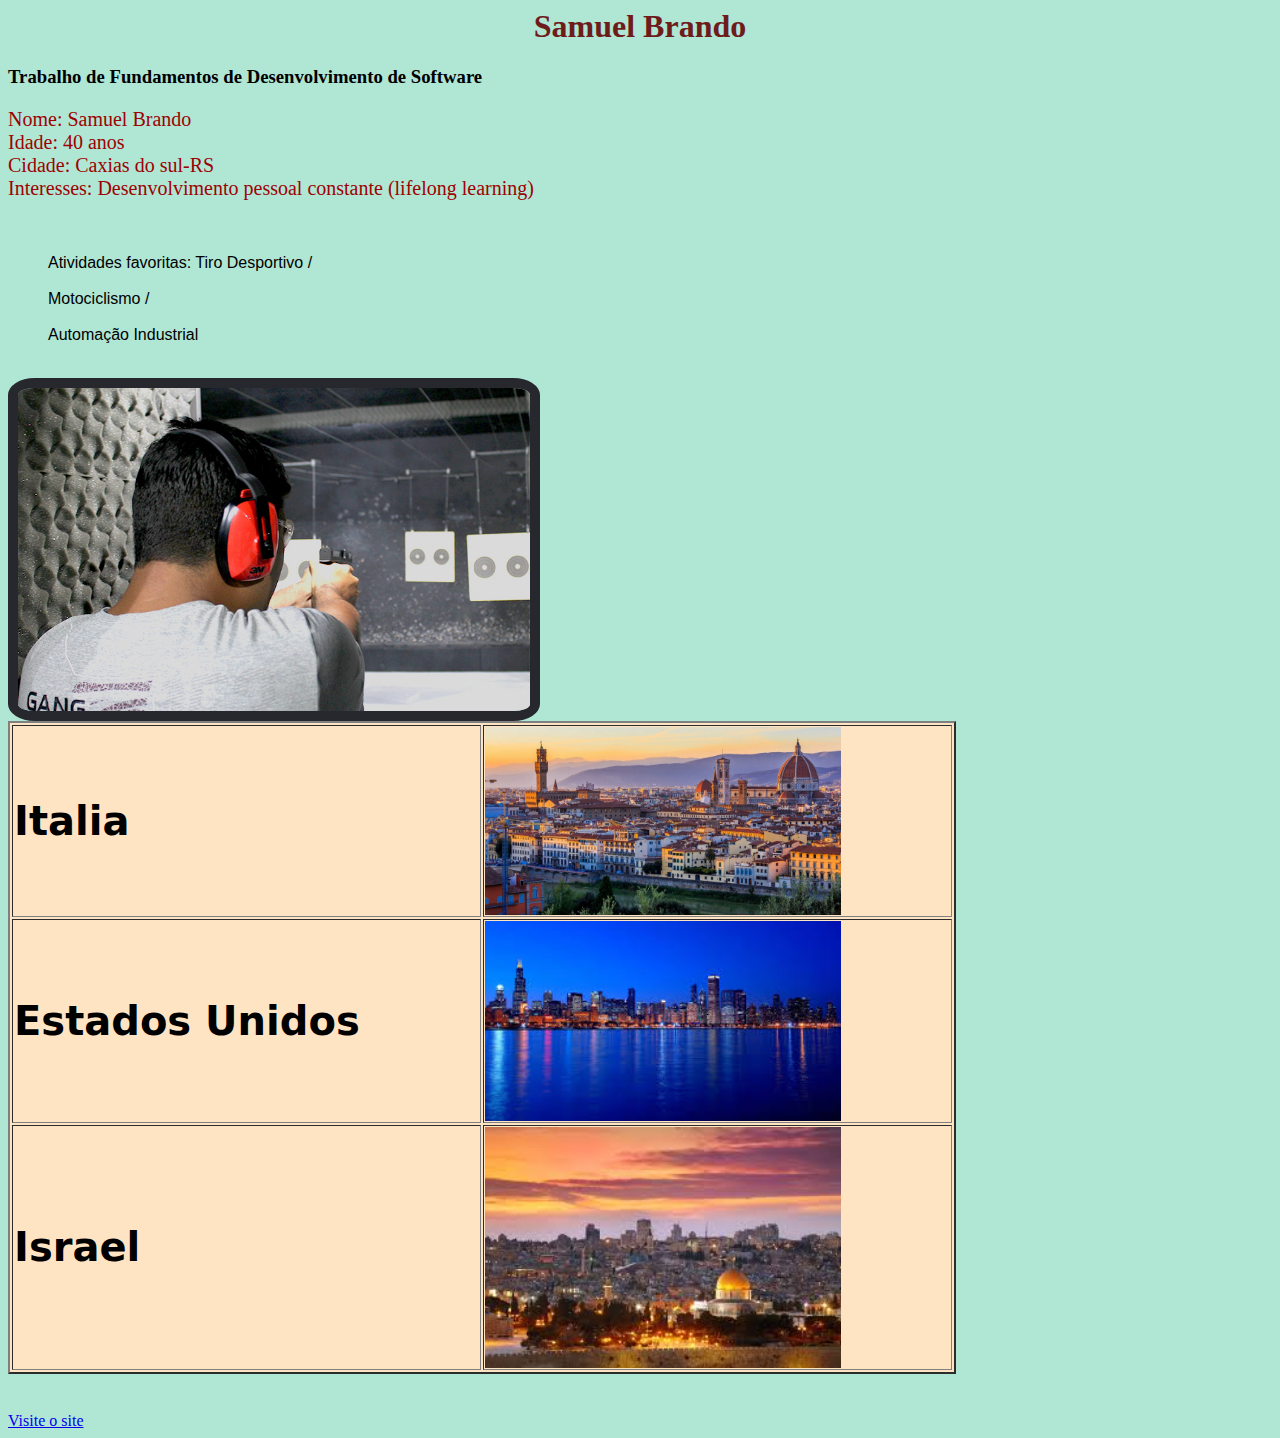
<file: index.html/index.html>
<link rel="stylesheet" href="Minha Pagina.css">



 <!--1. Um título principal (<h1>) com seu nome.-->
  <head>
    <title> Samuel Brando </title>
    <h1  class="Titulo"> Samuel Brando</h1>

</head>

<!--2. Um parágrafo (<p>) apresentando uma breve autobiografia (nome, idade, cidade, interesses etc.).-->
<body class="body">
    <h3> Trabalho de Fundamentos de Desenvolvimento de Software</h3>
        <p class="paragrafo"> Nome: Samuel Brando <br>
        Idade: 40 anos <br>
        Cidade: Caxias do sul-RS <br>
        Interesses: Desenvolvimento pessoal constante (lifelong learning)</p>

        <br>

        
<!--3. Uma lista não ordenada (<ul>) com três hobbies ou atividades favoritas.-->
         <ul class="atividades"> Atividades favoritas: Tiro Desportivo  /<br>
            <br>  
             Motociclismo  /<br>
            <br>  
             Automação Industrial<br>
            <br>  

             </ul>
             

<!--4. Uma imagem (<img>) que represente um dos hobbies mencionados.-->
        <img class="imagem"src="Image.jpg" width="512">


        <br>



<!--5. Uma tabela <table> que contenha o nome e a imagem de três países que gostaria de visitar. (tabela com 3 linhas x 2 colunas)-->             
            <table class="tabela" border="2">
                <tr>
                    <th>Italia</th>
                    <th><img src="Florenca.jpg" width="356"></th>
                </tr>
                    <th>Estados Unidos</th>
                    <th><img src="Chicago.jpg" width="356"></th>
                </tr>
                    <th>Israel</th>
                    <th><img src="Israel.jpg" width="356"></th>    
                    </table>

                <br>

<!--6. Um link (<a>) que leve para um site de interesse do aluno (exemplo: um site de notícias, tecnologia ou entretenimento).
-->
           <a class="link"href="automaticfs.com" >Visite o site </a>


</body>
</file>
<file: index.html/Minha Pagina.css>
.body{background-color: rgb(176, 230, 212);}

    .Titulo{color: rgb(110, 27, 27);
            text-align: center;
    }
    
    .paragrafo{
        font-size: 20px;
        text-align: justify;
        color: rgb(157, 2, 2);

    }

    .atividades{
        font-family: 'Franklin Gothic Medium', 'Arial Narrow', Arial, sans-serif;
        
    }

    .imagem{
        border-width: 10px;
        border-style: solid;
        border-color: rgb(39, 39, 46);
        border-radius: 5%;
    }

    .tabela{
        width: 75%;
        margin-bottom : .5em;
        table-layout: fixed;
        text-align: center;
        text-align: left;
        font-size: 40px;
        background-color: bisque;
        font-family: system-ui, -apple-system, BlinkMacSystemFont, 'Segoe UI', Roboto, Oxygen, Ubuntu, Cantarell, 'Open Sans', 'Helvetica Neue', sans-serif;
    }

    .link:hover{
        color: red;
    }
</file>
<file: Minha Pagina.css>
.body{background-color: rgb(176, 230, 212);}

    .Titulo{color: rgb(110, 27, 27);
            text-align: center;
    }
    
    .paragrafo{
        font-size: 20px;
        text-align: justify;
        color: rgb(157, 2, 2);

    }

    .atividades{
        font-family: 'Franklin Gothic Medium', 'Arial Narrow', Arial, sans-serif;
        
    }

    .imagem{
        border-width: 10px;
        border-style: solid;
        border-color: rgb(39, 39, 46);
        border-radius: 5%;
    }

    .tabela{
        width: 75%;
        margin-bottom : .5em;
        table-layout: fixed;
        text-align: center;
        text-align: left;
        font-size: 40px;
        background-color: bisque;
        font-family: system-ui, -apple-system, BlinkMacSystemFont, 'Segoe UI', Roboto, Oxygen, Ubuntu, Cantarell, 'Open Sans', 'Helvetica Neue', sans-serif;
    }

    .link:hover{
        color: red;
    }
</file>
